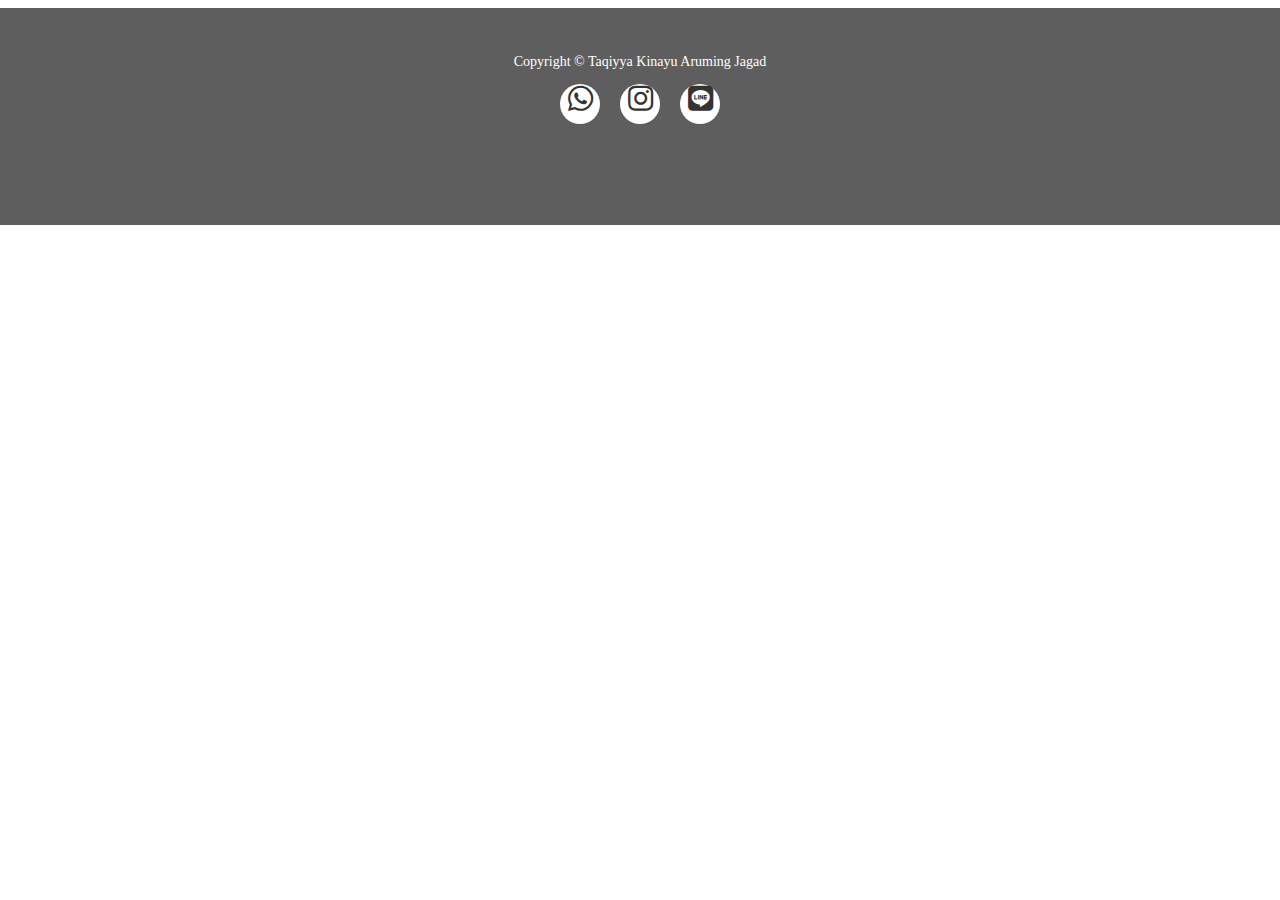
<file: footer.html>
<!DOCTYPE html>
<html lang="en">
  <head>
    <meta charset="UTF-8" />
    <meta http-equiv="X-UA-Compatible" content="IE=edge" />
    <meta name="viewport" content="width=device-width, initial-scale=1.0" />
    <title>Document</title>
    <!-- Link Font Awesome untuk ikon -->
    <link rel="stylesheet" href="https://cdnjs.cloudflare.com/ajax/libs/font-awesome/5.15.4/css/all.min.css">
  </head>
  <style>
    /* CSS untuk footer */
    footer {
      width: 100%; /* Pastikan footer lebar 100% */
      height: 17%;
      background-color: rgb(94, 94, 94);
      position: absolute;
      padding: 2rem 0; /* Padding untuk memberikan ruang di dalam footer */
      left: 0; /* Pastikan tidak ada pergeseran horizontal */
      right: 0; /* Pastikan tidak ada pergeseran horizontal */
    }

    .container {
      max-width: 100%; /* Pastikan container dalam footer tidak membatasi lebar */
      box-sizing: border-box;
    }

    .text-center {
      text-align: center;
    }

    .text-white {
      color: white;
    }

    .small {
      font-size: 0.875rem;
    }

    /* Style untuk tombol media sosial */
    .social-btn {
      display: inline-block;
      width: 40px; /* Ukuran lebar tombol sosial */
      height: 40px; /* Ukuran tinggi tombol sosial */
      border-radius: 50%;
      background-color: #fff;
      color: #333;
      text-align: center;
      line-height: 40px; /* Agar ikon berada di tengah tombol */
      transition: background-color 0.3s ease, color 0.3s ease;
    }

    .social-btn:hover {
      color: #fff;
    }

    .whatsapp:hover {
      background-color: #25d366; /* Warna latar belakang hijau untuk WhatsApp */
    }

    .instagram:hover {
      background-color: #e1306c; /* Warna latar belakang untuk Instagram */
    }

    .line:hover {
      background-color: #00c300; /* Warna latar belakang untuk Line */
    }

    /* Mengatur jarak antar ikon sosial */
    .social-btn i {
      font-size: 1.8rem; /* Ukuran ikon */
    }

    /* Menyusun media sosial dalam baris yang sama */
    .social-icons {
      display: flex;
      justify-content: center;
      gap: 20px; /* Jarak antar tombol */
    }
  </style>
  <body>
    <div class="container">
      <footer>
        <!-- Bagian Copyright -->
        <div class="text-center text-white">
          <p class="m-0 small">
            Copyright &copy; Taqiyya Kinayu Aruming Jagad
          </p>
        </div>

        <!-- Bagian Media Sosial -->
        <div class="social-icons mt-3">
          <!-- WhatsApp -->
          <a
            href="https://wa.me/6285879162016"
            class="social-btn whatsapp"
            target="_blank"
            rel="noopener noreferrer"
          >
            <i class="fab fa-whatsapp"></i>
          </a>

          <!-- Instagram -->
          <a
            href="https://instagram.com/taqiyyakinayu"
            class="social-btn instagram"
            target="_blank"
            rel="noopener noreferrer"
          >
            <i class="fab fa-instagram"></i>
          </a>

          <!-- Line -->
          <a
            href="https://line.me/ti/p/QWtQggJRfV"
            class="social-btn line"
            target="_blank"
            rel="noopener noreferrer"
          >
            <i class="fab fa-line"></i>
          </a>
        </div>
      </footer>
    </div>
  </body>
</html>
</file>
